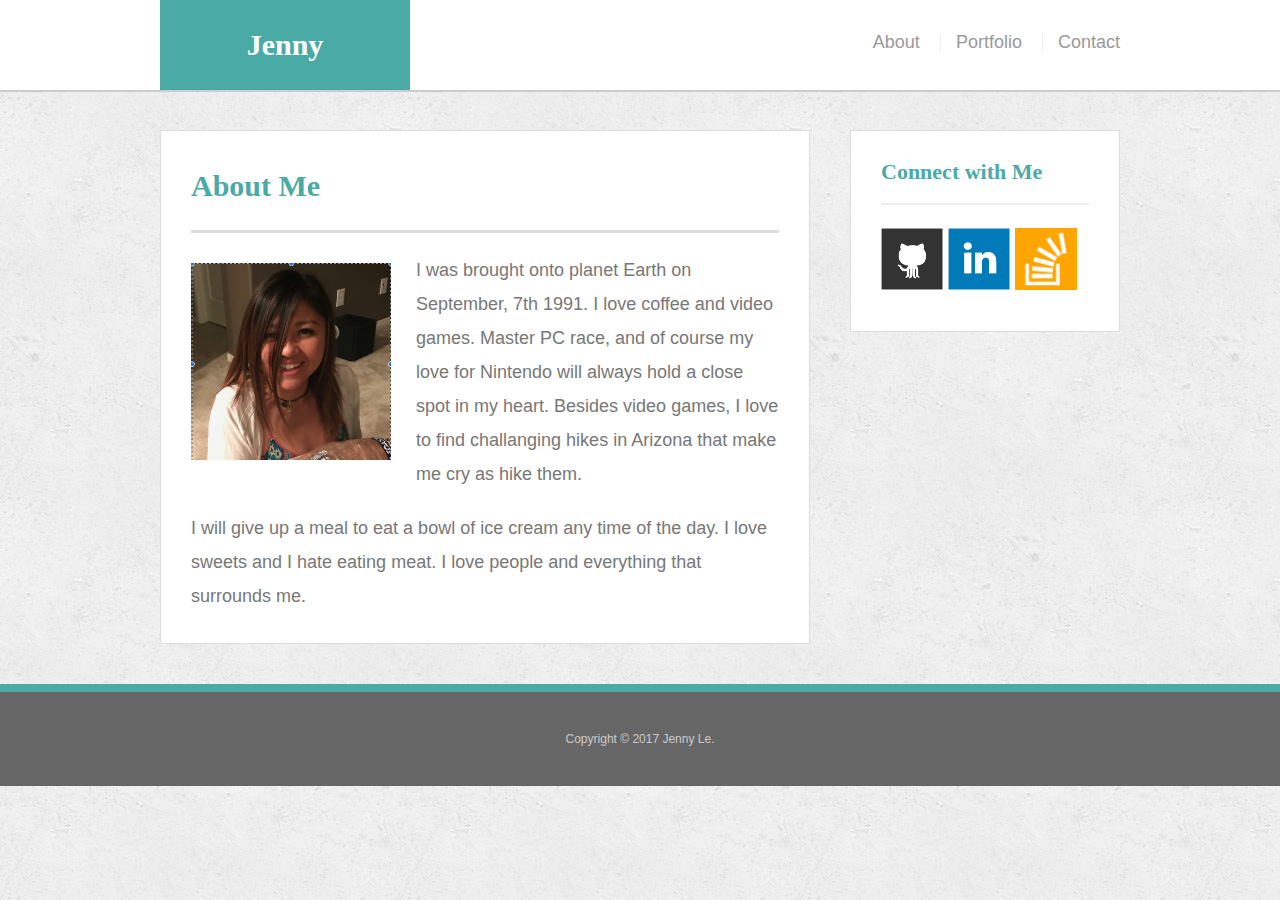
<file: index.html>
<!doctype html>
<html lang="en-us">

<head>
  <meta charset="UTF-8">
  <title>About | Your Name</title>
  <link rel="stylesheet" type="text/css" href="assets/css/reset.css">
  <link rel="stylesheet" type="text/css" href="assets/css/style.css">
</head>

<body>

  <header id="masthead">
    <div class="container">
      <a href="index.html" id="logo">Jenny</a>
      <nav>
        <a href="index.html">About</a>
        <a href="portfolio.html">Portfolio</a>
        <a href="contact.html">Contact</a>
      </nav>
    </div>
  </header>

  <div id="main-container" class="container">
    <section class="main-section">
      <h1>About Me</h1>

      <img src="halloween.png" class="auth-image" alt="Jenny">

      <p>I was brought onto planet Earth on September, 7th 1991. I love coffee and video games. Master PC race, and of course my love for Nintendo will always hold a close spot in my heart. Besides video games, I love to find challanging hikes in Arizona that make me cry as hike them.</p>

      <p>I will give up a meal to eat a bowl of ice cream any time of the day. I love sweets and I hate eating meat. I love people and everything that surrounds me.
      </p>

    </section>

    <section class="sidebar">
      <div id="connect">
        <h2>Connect with Me</h2>

        <a href="#"><img src="assets/images/github-128.png" class="social" alt="GitHub" /></a>
        <a href="#"><img src="assets/images/linkedin-128.png" class="social" alt="LinkedIn" /></a>
        <a href="#"><img src="assets/images/stackoverflow-128.png" class="social" alt="Stack Overflow" /></a>
      </div>
    </section>
  </div>

  <footer>
    <div class="container">
      Copyright &copy; 2017 Jenny Le.
    </div>
  </footer>
</body>

</html>
</file>
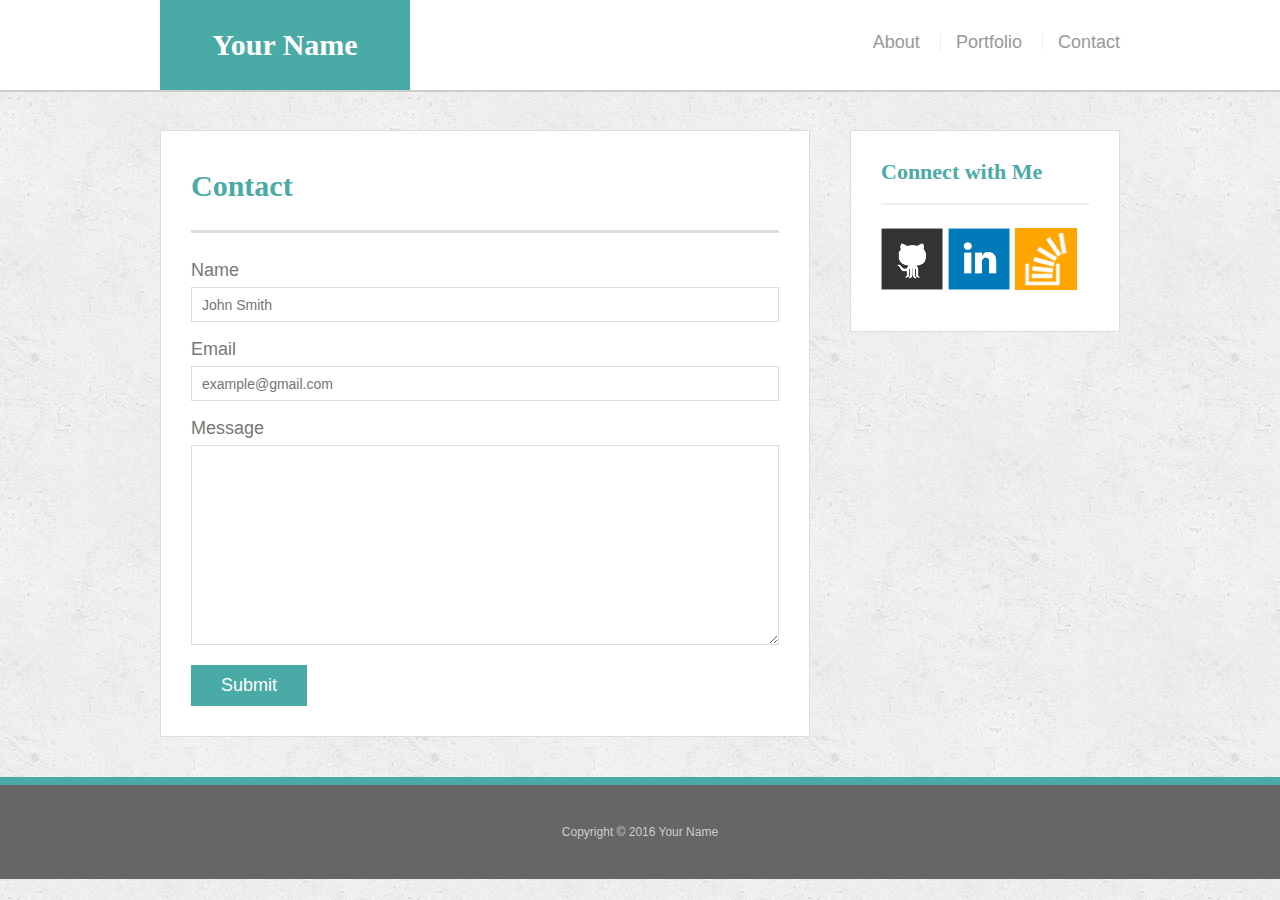
<file: contact.html>
<!doctype html>
<html lang="en-us">

<head>
  <meta charset="UTF-8">
  <title>Contact | Your Name</title>
  <link rel="stylesheet" type="text/css" href="assets/css/reset.css">
  <link rel="stylesheet" type="text/css" href="assets/css/style.css">
</head>

<body>

  <header id="masthead">
    <div class="container">
      <a href="index.html" id="logo">Your Name</a>
      <nav>
        <a href="index.html">About</a>
        <a href="portfolio.html">Portfolio</a>
        <a href="contact.html">Contact</a>
      </nav>
    </div>
  </header>

  <div id="main-container" class="container">
    <section class="main-section">
      <h1>Contact</h1>

      <form id="contact-form">
        <ul>
          <li>
            <label for="name">Name</label>
            <input type="text" id="name" name="name" placeholder="John Smith" required="required">
          </li>
          <li>
            <label for="email">Email</label>
            <input type="email" id="email" name="email" placeholder="example@gmail.com" required="required">
          </li>
          <li>
            <label for="message">Message</label>
            <textarea id="message" name="message" required="required"></textarea>
          </li>
        </ul>
        <input type="submit">
      </form>

    </section>

    <section class="sidebar">
      <div id="connect">
        <h2>Connect with Me</h2>

        <a href="#"><img src="assets/images/github-128.png" class="social" alt="GitHub" /></a>
        <a href="#"><img src="assets/images/linkedin-128.png" class="social" alt="LinkedIn" /></a>
        <a href="#"><img src="assets/images/stackoverflow-128.png" class="social" alt="Stack Overflow" /></a>
      </div>
    </section>
  </div>

  <footer>
    <div class="container">
      Copyright &copy; 2016 Your Name
    </div>
  </footer>
</body>

</html>
</file>
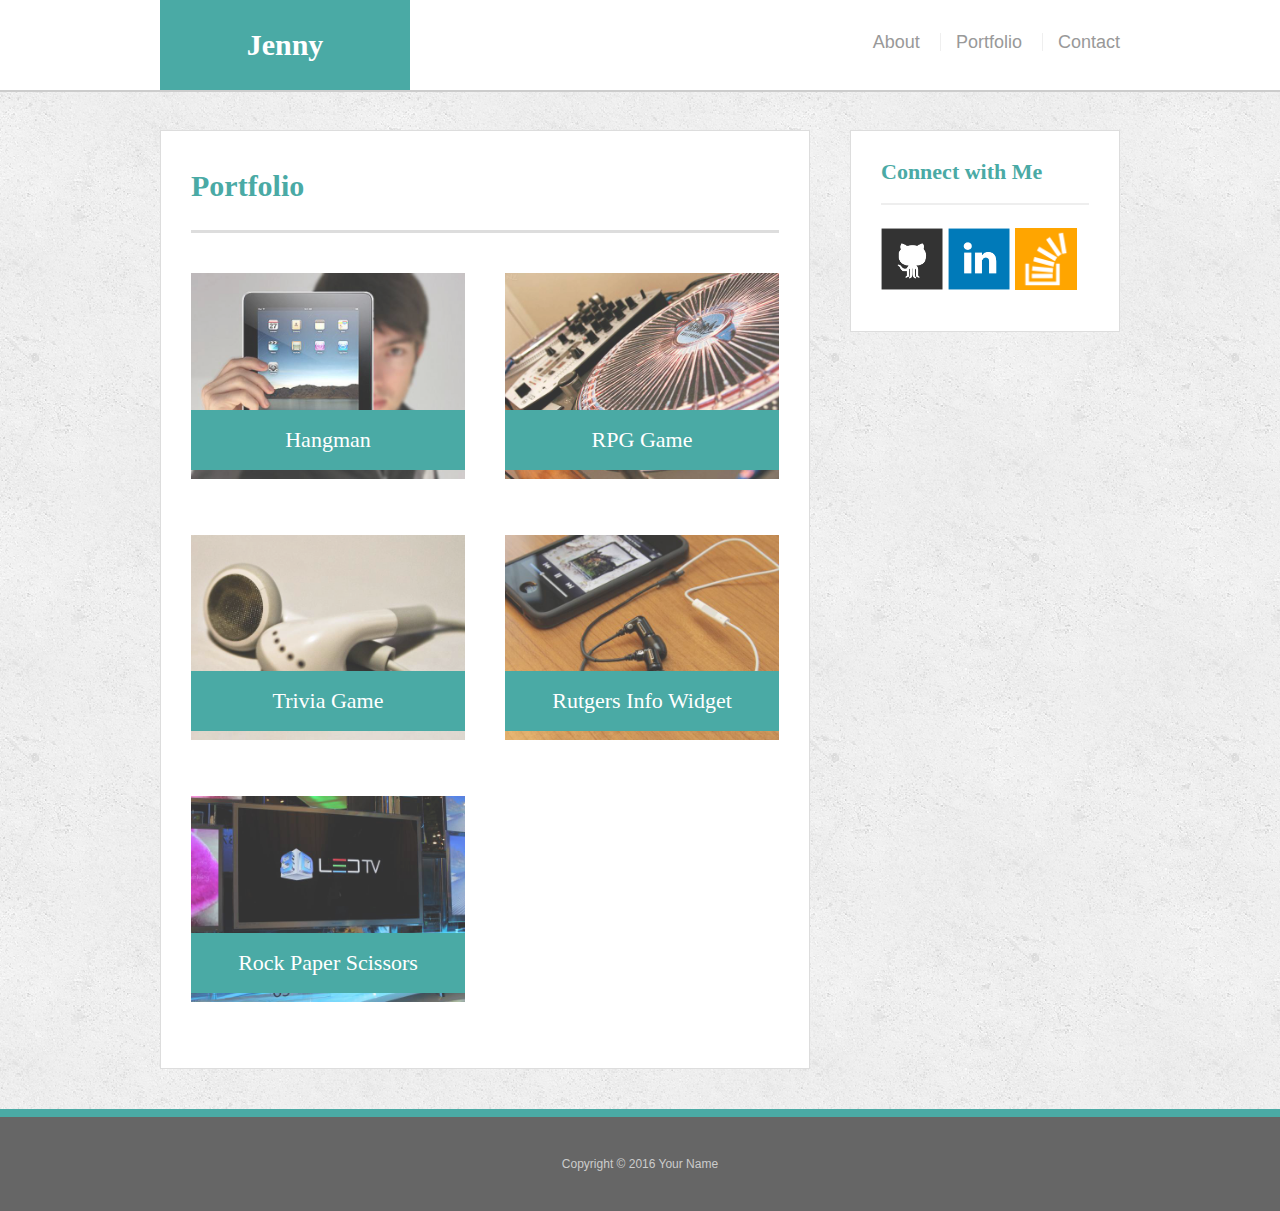
<file: portfolio.html>
<!doctype html>
<html lang="en-us">

<head>
  <meta charset="UTF-8">
  <title>Portfolio | Your Name</title>
  <link rel="stylesheet" type="text/css" href="assets/css/reset.css">
  <link rel="stylesheet" type="text/css" href="assets/css/style.css">
</head>

<body>

  <header id="masthead">
    <div class="container">
      <a href="index.html" id="logo">Jenny</a>
      <nav>
        <a href="index.html">About</a>
        <a href="portfolio.html">Portfolio</a>
        <a href="contact.html">Contact</a>
      </nav>
    </div>
  </header>

  <div id="main-container" class="container">
    <section class="main-section">
      <h1>Portfolio</h1>

      <div class="work">
        <img src="assets/images/technics-q-c-640-480-1.jpg" alt="hangman">

        <h3>Hangman</h3>
      </div>
      <div class="work">
        <img src="assets/images/technics-q-c-640-480-2.jpg" alt="RPG Game">

        <h3>RPG Game</h3>
      </div>
      <div class="work">
        <img src="assets/images/technics-q-c-640-480-5.jpg" alt="Trivia Game">

        <h3>Trivia Game</h3>
      </div>
      <div class="work">
        <img src="assets/images/technics-q-c-640-480-7.jpg" alt="Rutgers Info Widget">

        <h3>Rutgers Info Widget</h3>
      </div>
      <div class="work">
        <img src="assets/images/technics-q-c-640-480-9.jpg" alt="Rock Paper Scissors">

        <h3>Rock Paper Scissors</h3>
      </div>

    </section>

    <section class="sidebar">
      <div id="connect">
        <h2>Connect with Me</h2>

        <a href="#"><img src="assets/images/github-128.png" class="social" alt="GitHub" /></a>
        <a href="#"><img src="assets/images/linkedin-128.png" class="social" alt="LinkedIn" /></a>
        <a href="#"><img src="assets/images/stackoverflow-128.png" class="social" alt="Stack Overflow" /></a>
      </div>
    </section>
  </div>

  <footer>
    <div class="container">
      Copyright &copy; 2016 Your Name
    </div>
  </footer>
</body>

</html>
</file>
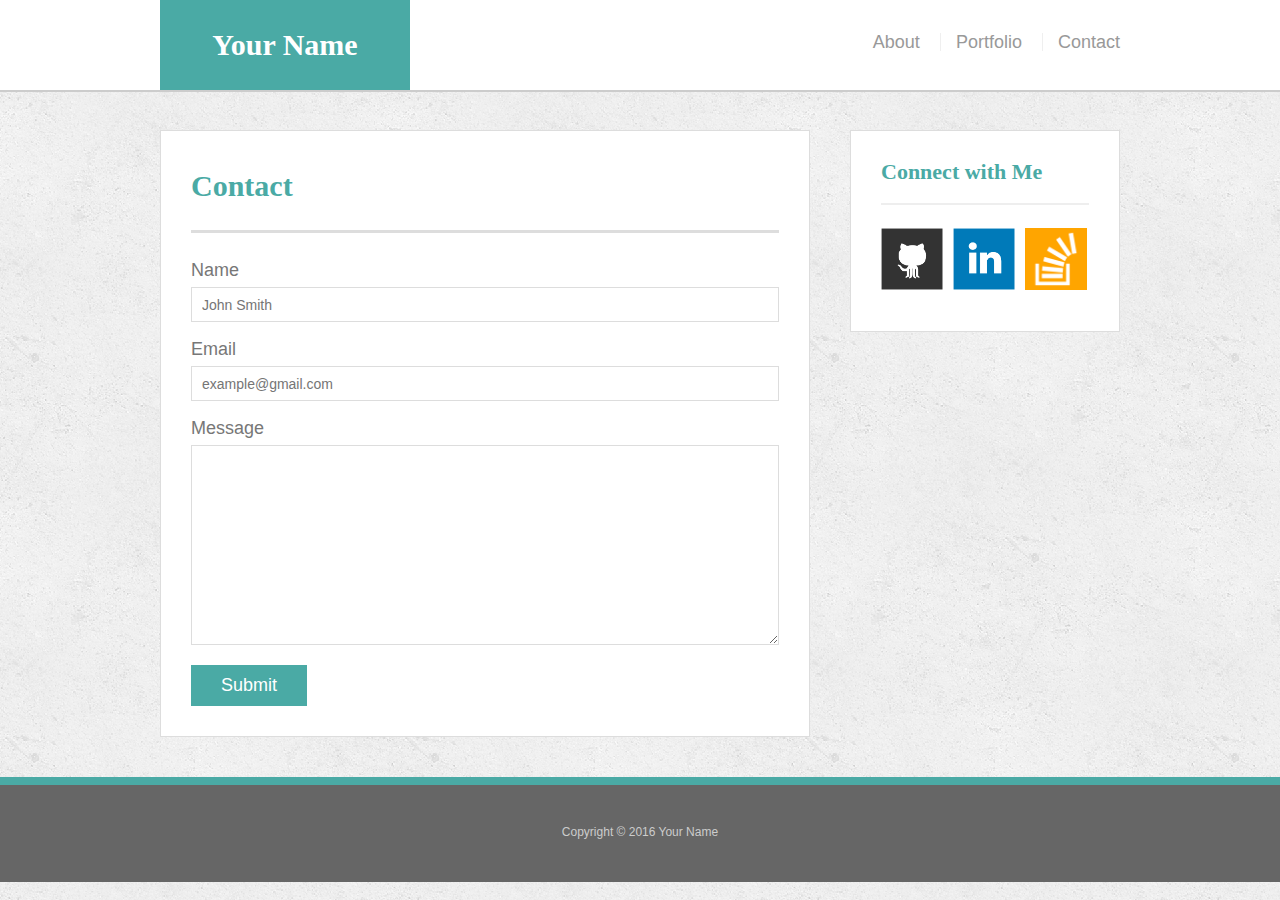
<file: bonus/hover-styles.html>
<!doctype html>
<html lang="en-us">

<head>
  <meta charset="UTF-8">
  <title>Hover Styling</title>
  <link rel="stylesheet" type="text/css" href="assets/css/reset.css">
  <link rel="stylesheet" type="text/css" href="assets/css/style.css">
</head>

<body>

  <header id="masthead">
    <div class="container">
      <a href="#" id="logo">Your Name</a>
      <nav>
        <a href="#">About</a>
        <a href="#">Portfolio</a>
        <a href="#">Contact</a>
      </nav>
    </div>
  </header>

  <div id="main-container" class="container">
    <section class="main-section">
      <h1>Contact</h1>

      <form id="contact-form">
        <ul>
          <li>
            <label for="name">Name</label>
            <input type="text" id="name" name="name" placeholder="John Smith" required="required">
          </li>
          <li>
            <label for="email">Email</label>
            <input type="email" id="email" name="email" placeholder="example@gmail.com" required="required">
          </li>
          <li>
            <label for="message">Message</label>
            <textarea id="message" name="message" required="required"></textarea>
          </li>
        </ul>
        <input type="submit">
      </form>

    </section>

    <section class="sidebar">
      <div id="connect">
        <h2>Connect with Me</h2>

        <img src="assets/images/github-128.png" class="social" alt="Github">
        <img src="assets/images/linkedin-128.png" class="social" alt="LinkedIn">
        <img src="assets/images/stackoverflow-128.png" class="social" alt="Stack Overflow">
      </div>
    </section>
  </div>

  <footer>
    <div class="container">
      Copyright &copy; 2016 Your Name
    </div>
  </footer>
</body>

</html>
</file>
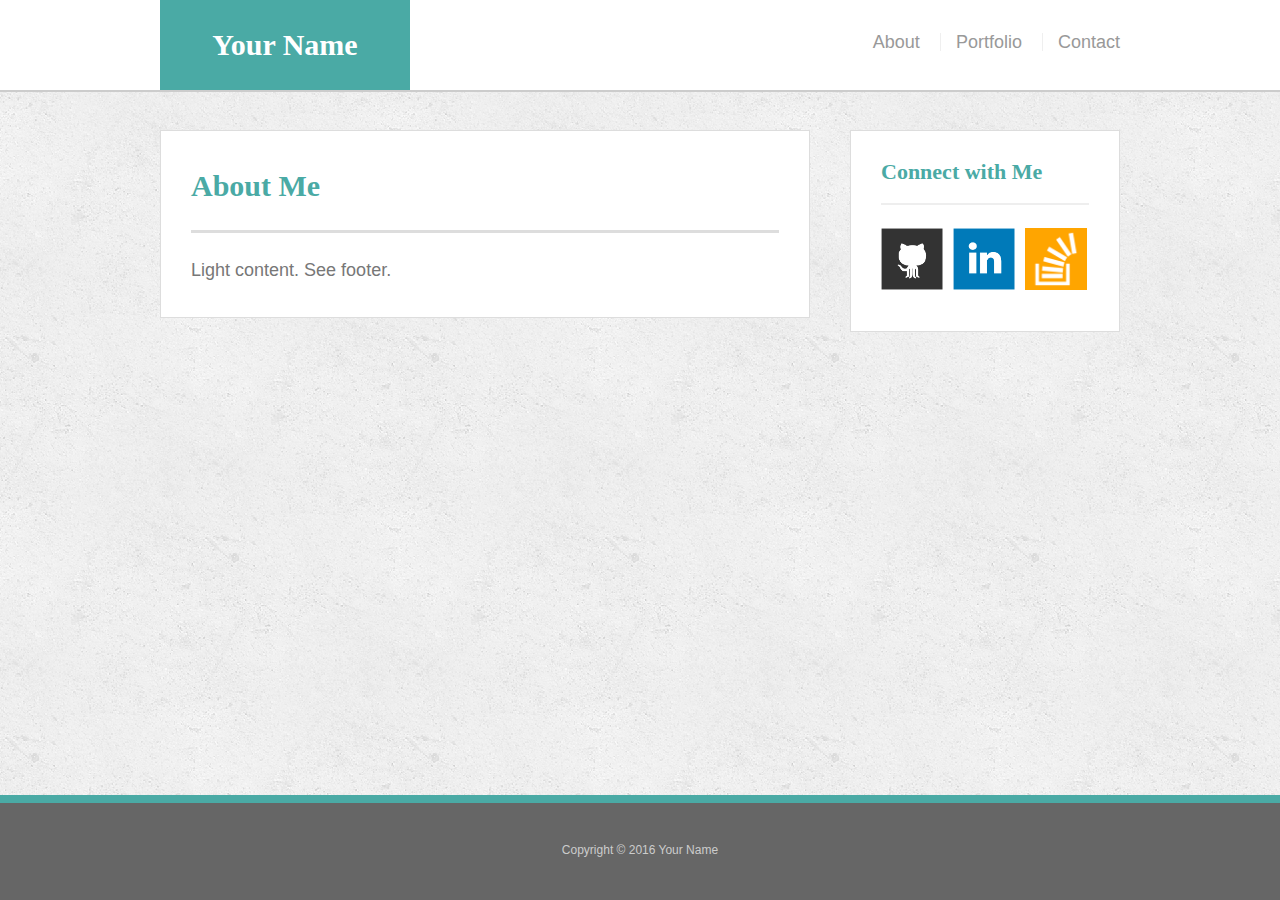
<file: bonus/sticky-footer.html>
<!doctype html>
<html lang="en-us">

<head>
  <meta charset="UTF-8">
  <title>Sticky Footer</title>
  <link rel="stylesheet" type="text/css" href="assets/css/reset.css">
  <link rel="stylesheet" type="text/css" href="assets/css/style.css">
</head>

<body>

  <header id="masthead">
    <div class="container">
      <a href="#" id="logo">Your Name</a>
      <nav>
        <a href="#">About</a>
        <a href="#">Portfolio</a>
        <a href="#">Contact</a>
      </nav>
    </div>
  </header>

  <div class="wrapper">
    <div id="main-container" class="container">
      <section class="main-section">
        <h1>About Me</h1>

        <p>Light content. See footer.</p>

      </section>

      <section class="sidebar">
        <div id="connect">
          <h2>Connect with Me</h2>

          <img src="assets/images/github-128.png" class="social" alt="Github">
          <img src="assets/images/linkedin-128.png" class="social" alt="LinkedIn">
          <img src="assets/images/stackoverflow-128.png" class="social" alt="Stack Overflow">
        </div>
      </section>

      <div class="push"></div>
    </div>
  </div>

  <footer>
    <div class="container">
      Copyright &copy; 2016 Your Name
    </div>
  </footer>
</body>

</html>
</file>
<file: assets/css/style.css>
body {
  font-family: Arial, "Helvetica Neue", Helvetica, sans-serif;
  font-size: 18px;
  line-height: 34px;
  color: #777;
  background: url("../images/concrete_seamless.png");
}

* {
  box-sizing: border-box;
}

/* general */

.container {
  width: 100%;
  max-width: 960px;
  margin: 0 auto;
  clear: both;
}

h1,
h2,
h3,
p {
  margin-bottom: 20px;
}

p:last-child {
  margin-bottom: 0;
}

h1,
h2,
h3 {
  font-family: Georgia, Times, "Times New Roman", serif;
  font-weight: 700;
  color: #4aaaa5;
}

h1 {
  padding-bottom: 20px;
  font-size: 30px;
  line-height: 49px;
  border-bottom: 3px solid #ddd;
}

h2,
h3 {
  font-size: 22px;
}

/* header */

#masthead {
  position: fixed;
  z-index: 99;
  width: 100%;
  margin: 0 0 30px;
  overflow: auto;
  color: #fff;
  background: #fff;
  border-bottom: 2px solid #ccc;
}

#logo {
  float: left;
  width: 250px;
  height: 90px;
  font-family: Georgia, Times, "Times New Roman", serif;
  font-size: 30px;
  font-weight: 700;
  line-height: 90px;
  color: #fff;
  text-align: center;
  text-decoration: none;
  background: #4aaaa5;
}

nav {
  float: right;
  margin-top: 25px;
}

nav a {
  display: inline-block;
  padding-left: 15px;
  margin-left: 15px;
  line-height: 18px;
  color: #999;
  text-decoration: none;
  border-left: 1px solid #efefef;
}

nav a:first-child {
  border-left: 0 none;
}

/* footer */

footer {
  padding: 30px 0;
  clear: both;
  font-size: 12px;
  color: #fff;
  color: #ccc;
  text-align: center;
  background: #666;
  border-top: 8px solid #4aaaa5;
}

/* sidebar */

.sidebar {
  float: right;
  width: 100%;
  max-width: 270px;
  padding: 30px;
  margin-bottom: 20px;
  background: #fff;
  border: 1px solid #ddd;
}

h3,
.sidebar h2 {
  padding-bottom: 20px;
  margin-bottom: 15px;
  line-height: 22px;
  border-bottom: 2px solid #eee;
}

.social {
  width: 62px;
  height: 62px;
  margin-top: 8px;
  margin-right: 5px;
}

.social:last-child {
  margin-right: 0;
}

/* main */

#main-container {
  padding-top: 130px;
}

.main-section {
  float: left;
  width: 100%;
  max-width: 650px;
  padding: 30px;
  margin: 0 0 40px;
  background: #fff;
  border: 1px solid #ddd;
}

/* portfolio page */

.work {
  position: relative;
  float: left;
  width: 274px;
  margin: 20px 0 25px;
  overflow: auto;
}

.work:nth-child(even) {
  margin-right: 40px;
}

.work img {
  width: 100%;
  border: 0 none;
  opacity: 0.8;
}

.work h3 {
  position: absolute;
  bottom: 20px;
  width: 100%;
  padding: 15px;
  margin-bottom: 0;
  font-weight: 300;
  line-height: 30px;
  color: #fff;
  text-align: center;
  background: #4aaaa5;
  border-bottom: 0;
}

.auth-image {
  float: left;
  width: 200px;
  height: auto;
  margin-top: 10px;
  margin-right: 25px;
}

/* contact page */

#contact-form ul {
  margin-bottom: 20px;
}

#contact-form li {
  margin-bottom: 10px;
}

label,
input[type=text],
input[type=email],
textarea {
  display: block;
  width: 100%;
}

input[type=text],
input[type=email],
textarea {
  height: 35px;
  padding: 0 10px;
  font-size: 14px;
  border: 1px solid #ddd;
}

textarea {
  height: 200px;
}

input[type=submit] {
  padding: 10px 30px;
  font-size: 18px;
  color: #fff;
  cursor: pointer;
  background: #4aaaa5;
  border: 0 none;
}

@media only screen and (max-width: 980px) {

#masthead {
/*  margin-left: 30px;
  margin-right: 30px;
  margin-top: 10px;
  margin-bottom: 10px;*/
  width: 80%;
  margin: auto;


} 

nav {
    float: right;
    margin-top: 25px;
    margin-right: 25px;
}

body {
    width: 80%;
    margin: auto;
}

#logo {
  margin-left: 30px;
  }

.main-section  {
  width: 50%;
}

#main-container {
  overflow: auto;
  width: 90%;
}

.sidebar{
  width: 50%;
}
}

@media only screen and (max-width: 768px) {

  .sidebar {
    max-width: unset;
    width: 100%;
  }
  .main-section {
    width: 90%;
    margin: auto;
    margin-bottom: 20px;
}
  .work {
  width: 45%;
}
.work h3 {
  padding:2px;
}
}

@media only screen and (max-width: 640px) {
  
#logo {
  margin:auto;
  width:100%;
}

nav {
  width: 100%;
  margin:auto;
  text-align: center;
}

nav a {

    width:28%;
}

  .auth-image {
    width: 100%;
}
  .main-section {
    width: 100%;
}
.img {
  width: 100%;
}

.work {
  width:100%;
}
 


}
}
</file>
<file: bonus/assets/css/style.css>
body {
  font-family: Arial, "Helvetica Neue", Helvetica, sans-serif;
  font-size: 18px;
  line-height: 34px;
  color: #777;
  background: url("../images/concrete_seamless.png");
}

* {
  box-sizing: border-box;
  margin: 0;
}

/* sticky footer styling */

/* http://ryanfait.com/html5-sticky-footer/ */

html,
body {
  height: 100%;
}

.wrapper {
  height: auto !important;
  height: 100%;
  min-height: 100%;
  margin: 0 auto -105px;
}

footer,
.push {
  height: 105px;
}

/* end sticky footer styling */

/* start hover styling */

#logo:hover,
input[type=submit]:hover {
  background: #5e7f7e;
}

nav a:hover {
  color: #5e7f7e;
}

.social:hover {
  cursor: pointer;
  opacity: 0.8;
}

/* end hover styling */

/* general styling */

.container {
  width: 100%;
  max-width: 960px;
  margin: 0 auto;
  clear: both;
}

h1,
h2,
h3,
p {
  margin-bottom: 20px;
}

p:last-child {
  margin-bottom: 0;
}

h1,
h2,
h3 {
  font-family: Georgia, Times, "Times New Roman", serif;
  font-weight: 700;
  color: #4aaaa5;
}

h1 {
  padding-bottom: 20px;
  font-size: 30px;
  line-height: 49px;
  border-bottom: 3px solid #ddd;
}

h2,
h3 {
  font-size: 22px;
}

/* header */

#masthead {
  position: fixed;
  z-index: 99;
  width: 100%;
  margin: 0 0 30px;
  overflow: auto;
  color: #fff;
  background: #fff;
  border-bottom: 2px solid #ccc;
}

#logo {
  float: left;
  width: 250px;
  height: 90px;
  font-family: Georgia, Times, "Times New Roman", serif;
  font-size: 30px;
  font-weight: 700;
  line-height: 90px;
  color: #fff;
  text-align: center;
  text-decoration: none;
  background: #4aaaa5;
}

nav {
  float: right;
  margin-top: 25px;
}

nav a {
  display: inline-block;
  padding-left: 15px;
  margin-left: 15px;
  line-height: 18px;
  color: #999;
  text-decoration: none;
  border-left: 1px solid #efefef;
}

nav a:first-child {
  border-left: 0 none;
}

/* footer */

footer {
  padding: 30px 0;
  clear: both;
  font-size: 12px;
  color: #fff;
  color: #ccc;
  text-align: center;
  background: #666;
  border-top: 8px solid #4aaaa5;
}

/* sidebar */

.sidebar {
  float: right;
  width: 100%;
  max-width: 270px;
  padding: 30px;
  margin-bottom: 20px;
  background: #fff;
  border: 1px solid #ddd;
}

h3,
.sidebar h2 {
  padding-bottom: 20px;
  margin-bottom: 15px;
  line-height: 22px;
  border-bottom: 2px solid #eee;
}

.social {
  width: 62px;
  height: 62px;
  margin-top: 8px;
  margin-right: 5px;
}

.social:last-child {
  margin-right: 0;
}

/* main */

#main-container {
  padding-top: 130px;
}

.main-section {
  float: left;
  width: 100%;
  max-width: 650px;
  padding: 30px;
  margin: 0 0 40px;
  background: #fff;
  border: 1px solid #ddd;
}

/* contact page */

#contact-form ul {
  margin-bottom: 20px;
}

#contact-form li {
  margin-bottom: 10px;
}

label,
input[type=text],
input[type=email],
textarea {
  display: block;
  width: 100%;
}

input[type=text],
input[type=email],
textarea {
  height: 35px;
  padding: 0 10px;
  font-size: 14px;
  border: 1px solid #ddd;
}

textarea {
  height: 200px;
}

input[type=submit] {
  padding: 10px 30px;
  font-size: 18px;
  color: #fff;
  cursor: pointer;
  background: #4aaaa5;
  border: 0 none;
}
</file>
